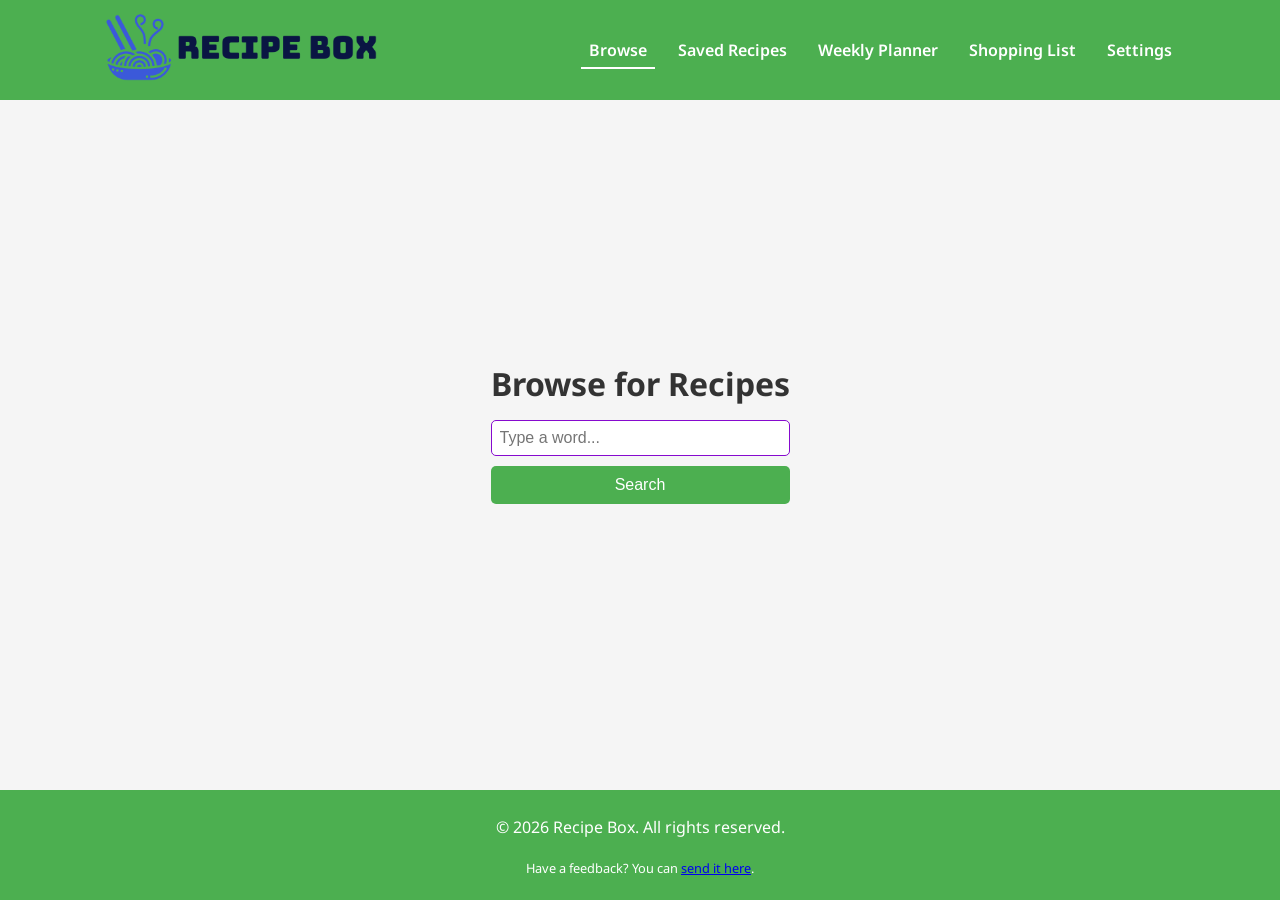
<file: index.html>
<!doctype html>
<html lang="en">
  <head>
    <meta charset="UTF-8" />
    <meta name="viewport" content="width=device-width, initial-scale=1.0" />
    <title>Recipe Box</title>
    <link rel="shortcut icon" href="images/favicon.ico" type="image/x-icon">
    <link rel="stylesheet" href="css/styles.css" />
    <link rel="stylesheet" href="css/browse.css" />
    <link rel="stylesheet" href="css/recipe_cards.css" />
    <script src="js/script.js" defer></script>
    <script src="js/browse.js" defer></script>
  </head>
  <body>
    <header>
      <nav>
        <div class="logo">
          <a href="index.html" class="logo-link">
            <img src="images/logo.png" alt="Logo" />
          </a>
        </div>
        <div class="navlinks">
          <a href="index.html" class="navlink active">Browse</a>
          <a href="saved_recipes.html" class="navlink">Saved Recipes</a>
          <a href="planner.html" class="navlink">Weekly Planner</a>
          <a href="shopping_list.html" class="navlink">Shopping List</a>
          <a href="settings.html" class="navlink">Settings</a>
        </div>
      </nav>
    </header>

    <main>
      <section id="browse-recipes">
        <h1>Browse for Recipes</h1>
        <form id="browse-recipes-form">
          <input
            type="search"
            id="search"
            name="search"
            placeholder="Type a word..."
            required
            maxlength="100"
          />
          <button type="submit" class="primary">Search</button>
          <div id="error-message" class="error v-hidden"></div>
        </form>
      </section>
      <div id="card-container">
        <!-- Recipe cards will be dynamically inserted here -->
        <div class="loader d-none"></div>
      </div>
    </main>

    <footer>
      <p>
        &copy; <span id="footer-year"></span> Recipe Box. All rights reserved.
      </p>
      <p class="small">
        Have a feedback? You can <a href="feedback.html">send it here</a>.
      </p>
    </footer>
  </body>
</html>
</file>
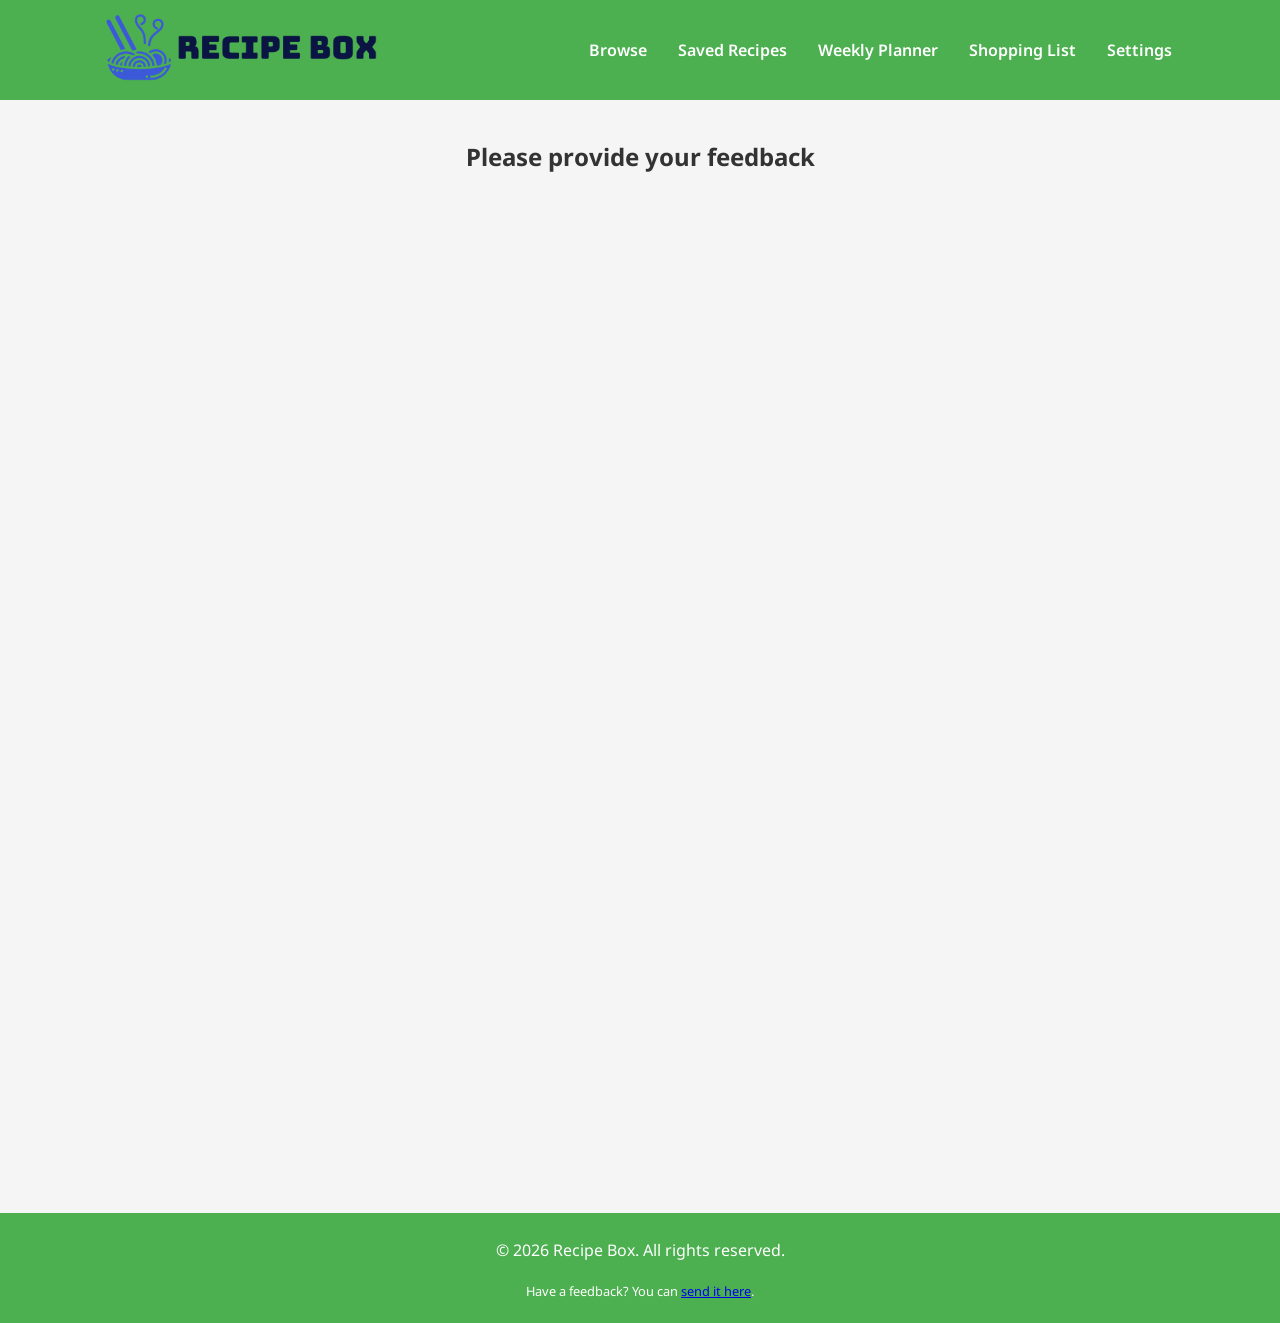
<file: feedback.html>
<!doctype html>
<html lang="en">
  <head>
    <meta charset="UTF-8" />
    <meta name="viewport" content="width=device-width, initial-scale=1.0" />
    <title>Feedback - Recipe Box</title>
    <link rel="shortcut icon" href="images/favicon.ico" type="image/x-icon">
    <link rel="stylesheet" href="css/styles.css" />
    <link rel="stylesheet" href="css/feedback.css">
    <script src="js/script.js" defer></script>
  </head>
  <body>
    <header>
      <nav>
        <div class="logo">
          <a href="index.html" class="logo-link">
            <img src="images/logo.png" alt="Logo" />
          </a>
        </div>
        <div class="navlinks">
          <a href="index.html" class="navlink">Browse</a>
          <a href="saved_recipes.html" class="navlink">Saved Recipes</a>
          <a href="planner.html" class="navlink">Weekly Planner</a>
          <a href="shopping_list.html" class="navlink">Shopping List</a>
          <a href="settings.html" class="navlink">Settings</a>
        </div>
      </nav>
    </header>

    <main class="center">
      <h2>Please provide your feedback</h2>
      <iframe
        src="https://docs.google.com/forms/d/e/1FAIpQLSf_oSsNsvGQA2SqJGUAXpILx6K-SaaJ3V8oUqtmzinFcbSDzg/viewform?embedded=true"
        frameborder="0"
        marginheight="0"
        marginwidth="0"
      >
        Loading...
      </iframe>
    </main>

    <footer>
      <p>
        &copy; <span id="footer-year"></span> Recipe Box. All rights
        reserved.
      </p>
      <p class="small">
        Have a feedback? You can <a href="feedback.html">send it here</a>.
      </p>
    </footer>
  </body>
</html>
</file>
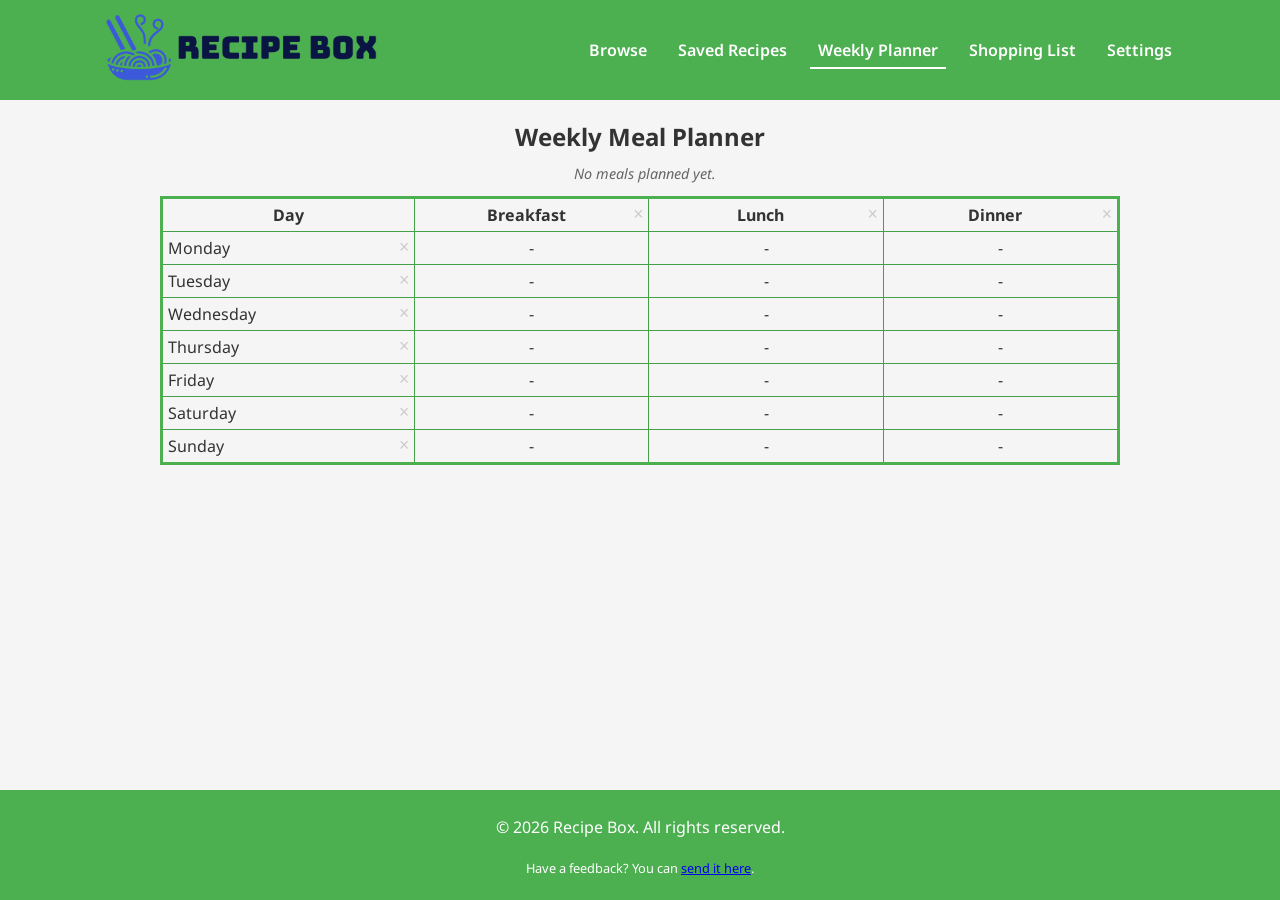
<file: planner.html>
<!doctype html>
<html lang="en">
  <head>
    <meta charset="UTF-8" />
    <meta name="viewport" content="width=device-width, initial-scale=1.0" />
    <title>Weekly Planner - Recipe Box</title>
    <link rel="shortcut icon" href="images/favicon.ico" type="image/x-icon" />
    <link rel="stylesheet" href="css/styles.css" />
    <link rel="stylesheet" href="css/planner.css" />
    <script src="js/script.js" defer></script>
    <script src="js/planner.js" defer></script>
  </head>
  <body>
    <header>
      <nav>
        <div class="logo">
          <a href="index.html" class="logo-link">
            <img src="images/logo.png" alt="Logo" />
          </a>
        </div>
        <div class="navlinks">
          <a href="index.html" class="navlink">Browse</a>
          <a href="saved_recipes.html" class="navlink">Saved Recipes</a>
          <a href="planner.html" class="navlink active">Weekly Planner</a>
          <a href="shopping_list.html" class="navlink">Shopping List</a>
          <a href="settings.html" class="navlink">Settings</a>
        </div>
      </nav>
    </header>

    <main>
      <table>
        <caption>Weekly Meal Planner</caption>
        <thead>
          <tr class="days-row">
            <!-- Days of the week will be dynamically inserted here -->
          </tr>
        </thead>
        <tbody>
            <!-- Planner meals will be dynamically inserted here -->
        </tbody>
      </table>
    </main>

    <footer>
      <p>
        &copy; <span id="footer-year"></span> Recipe Box. All rights reserved.
      </p>
      <p class="small">
        Have a feedback? You can <a href="feedback.html">send it here</a>.
      </p>
    </footer>
  </body>
</html>
</file>
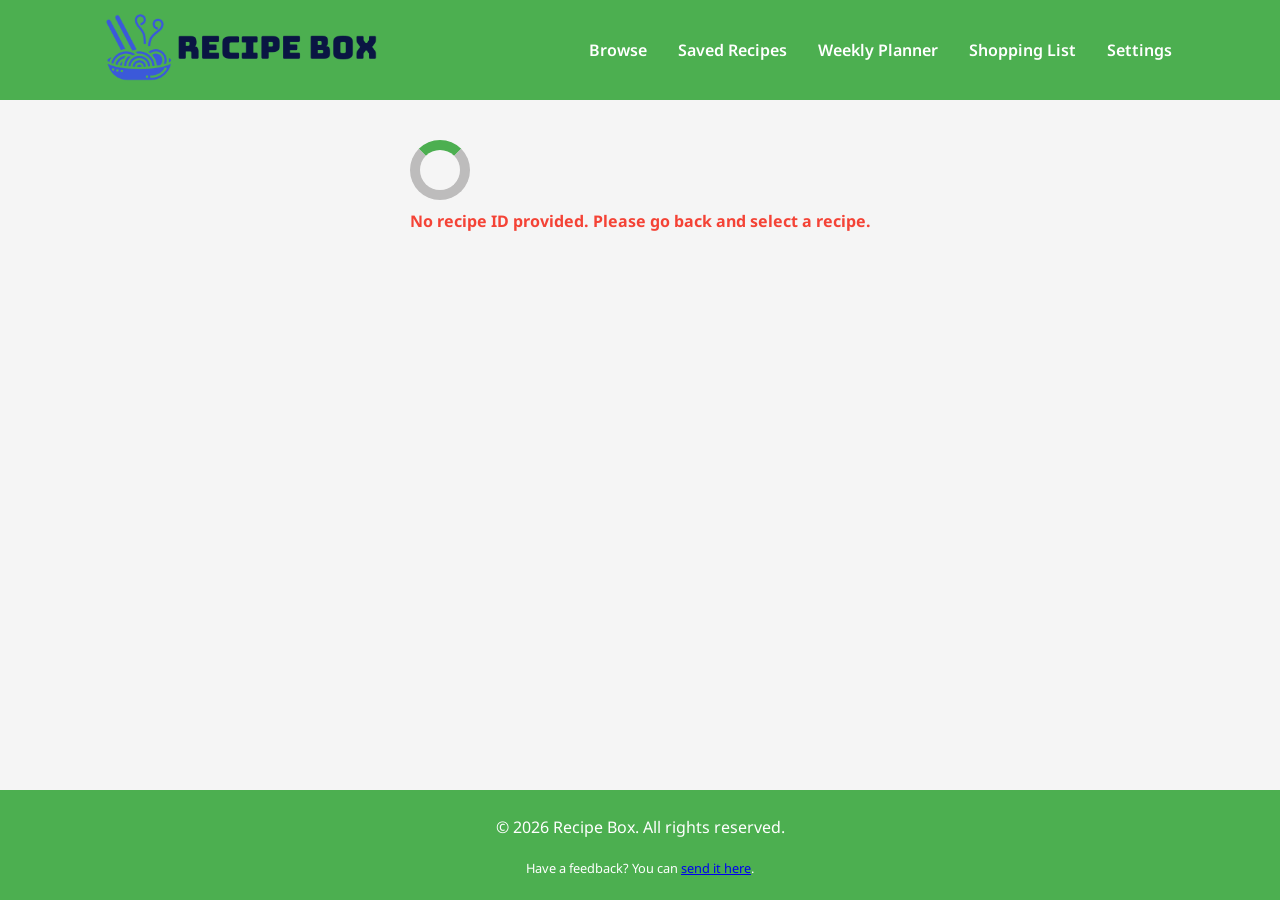
<file: recipe.html>
<!doctype html>
<html lang="en">
  <head>
    <meta charset="UTF-8" />
    <meta name="viewport" content="width=device-width, initial-scale=1.0" />
    <title>Recipe Details - Recipe Box</title>
    <link rel="shortcut icon" href="images/favicon.ico" type="image/x-icon" />
    <link rel="stylesheet" href="css/styles.css" />
    <link rel="stylesheet" href="css/recipe.css" />
    <link rel="stylesheet" href="css/dialog.css" />
    <script src="js/script.js" defer></script>
    <script src="js/recipe.js" defer></script>
    <script src="js/dialog.js" defer></script>
  </head>
  <body>
    <header>
      <nav>
        <div class="logo">
          <a href="index.html" class="logo-link">
            <img src="images/logo.png" alt="Logo" />
          </a>
        </div>
        <div class="navlinks">
          <a href="index.html" class="navlink">Browse</a>
          <a href="saved_recipes.html" class="navlink">Saved Recipes</a>
          <a href="planner.html" class="navlink">Weekly Planner</a>
          <a href="shopping_list.html" class="navlink">Shopping List</a>
          <a href="settings.html" class="navlink">Settings</a>
        </div>
      </nav>
    </header>

    <main>
      <section id="recipe-details">
        <!-- Recipe details will be dynamically inserted here -->
         <div class="loader"></div>
         <div class="error d-none" id="error-message"></div>
      </section>
    </main>

    <footer>
      <p>
        &copy; <span id="footer-year"></span> Recipe Box. All rights reserved.
      </p>
      <p class="small">
        Have a feedback? You can <a href="feedback.html">send it here</a>.
      </p>
    </footer>
  </body>
</html>
</file>
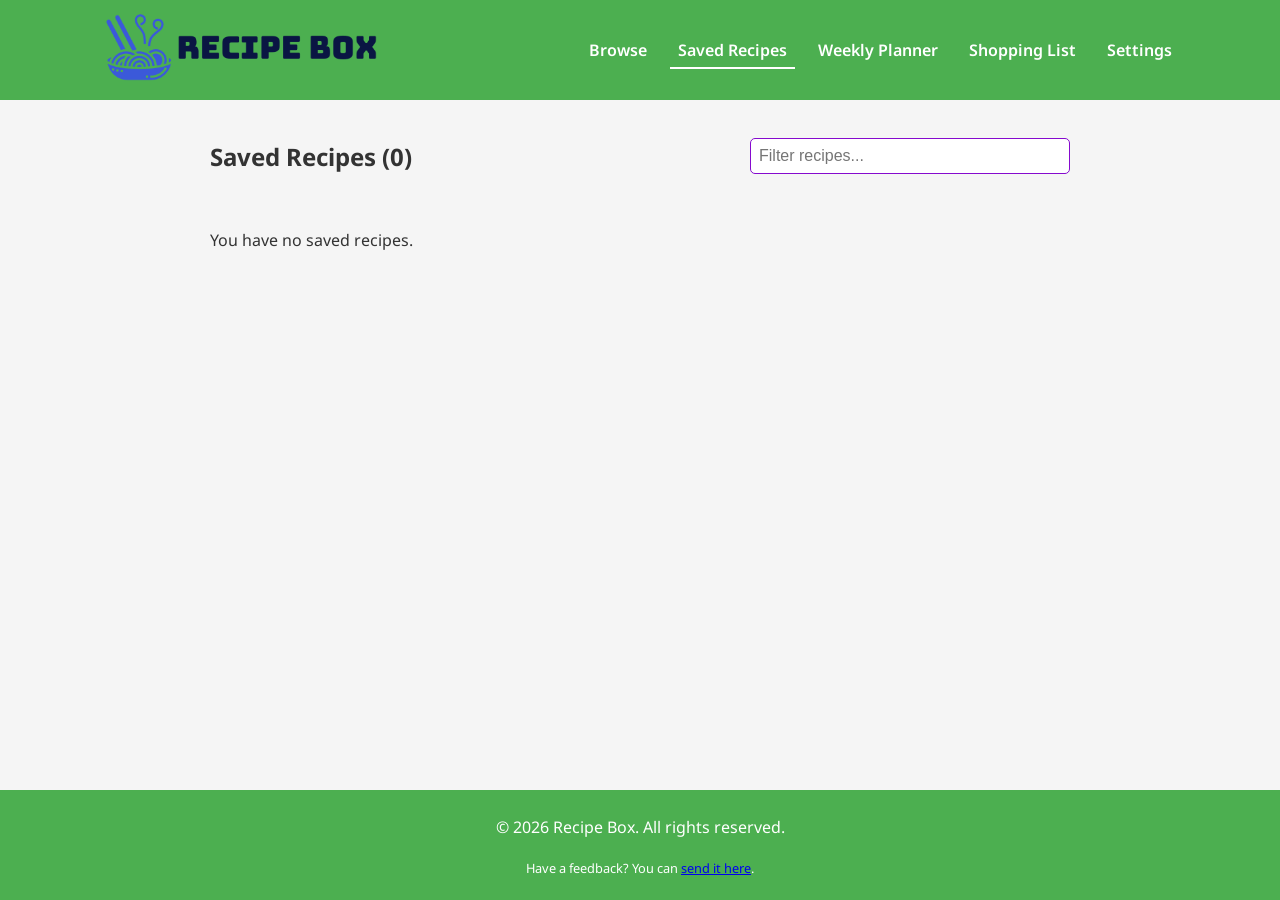
<file: saved_recipes.html>
<!doctype html>
<html lang="en">
  <head>
    <meta charset="UTF-8" />
    <meta name="viewport" content="width=device-width, initial-scale=1.0" />
    <title>Saved Recipes - Recipe Box</title>
    <link rel="shortcut icon" href="images/favicon.ico" type="image/x-icon" />
    <link rel="stylesheet" href="css/styles.css" />
    <link rel="stylesheet" href="css/saved_recipes.css" />
    <link rel="stylesheet" href="css/recipe_cards.css" />
    <link rel="stylesheet" href="css/dialog.css" />
    <script src="js/script.js" defer></script>
    <script src="js/saved_recipes.js" defer></script>
    <script src="js/dialog.js" defer></script>
  </head>
  <body>
    <header>
      <nav>
        <div class="logo">
          <a href="index.html" class="logo-link">
            <img src="images/logo.png" alt="Logo" />
          </a>
        </div>
        <div class="navlinks">
          <a href="index.html" class="navlink">Browse</a>
          <a href="saved_recipes.html" class="navlink active">Saved Recipes</a>
          <a href="planner.html" class="navlink">Weekly Planner</a>
          <a href="shopping_list.html" class="navlink">Shopping List</a>
          <a href="settings.html" class="navlink">Settings</a>
        </div>
      </nav>
    </header>

    <main>
      <section class="page-header">
        <h1 id="saved-recipes-title">Saved Recipes</h1>
        <input type="text" name="filter" id="filter-recipes" placeholder="Filter recipes..." />
      </section>
      <section id="saved-recipes-container">
        <!-- Saved recipes will be dynamically inserted here -->
      </section>
    </main>

    <footer>
      <p>
        &copy; <span id="footer-year"></span> Recipe Box. All rights reserved.
      </p>
      <p class="small">
        Have a feedback? You can <a href="feedback.html">send it here</a>.
      </p>
    </footer>
  </body>
</html>
</file>
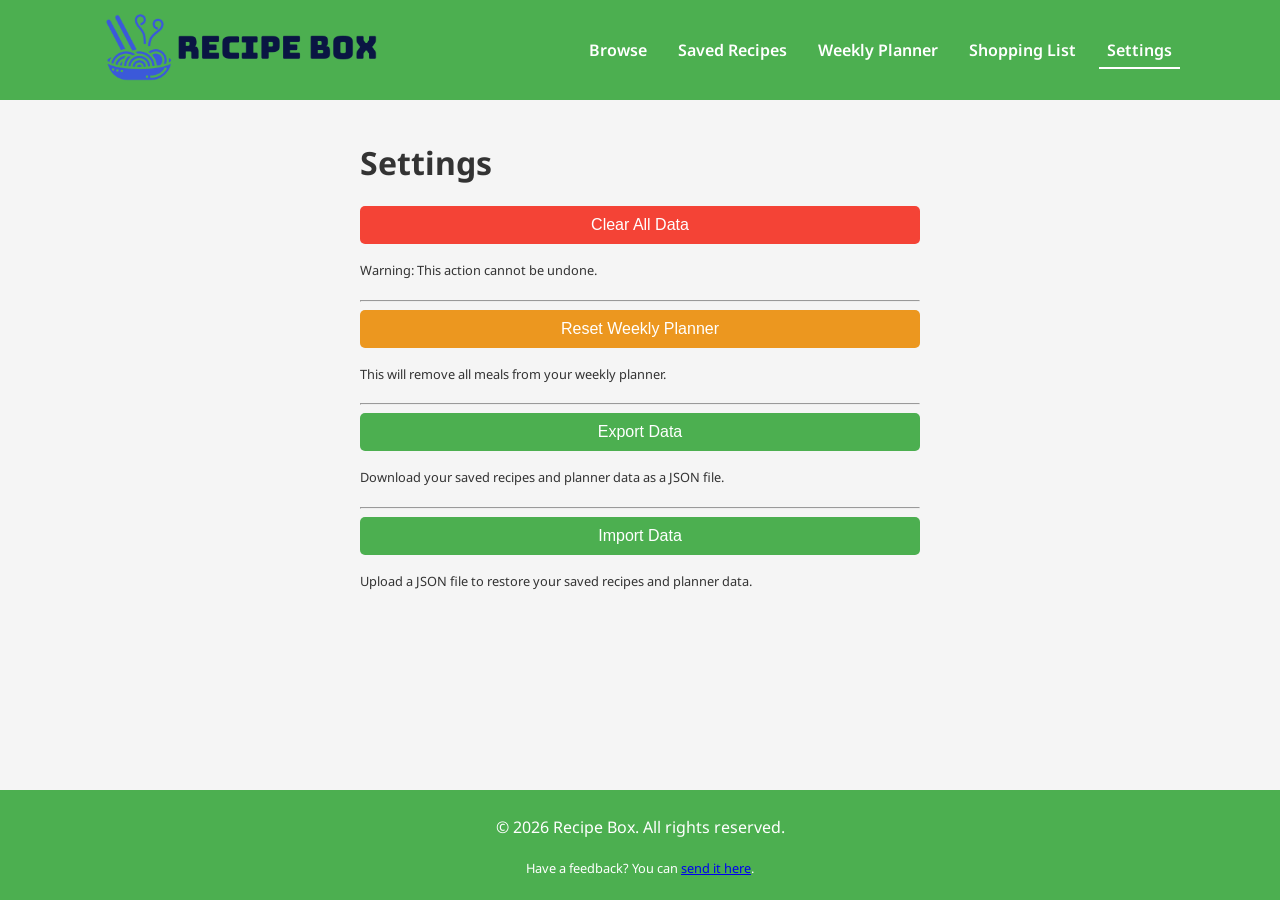
<file: settings.html>
<!doctype html>
<html lang="en">
  <head>
    <meta charset="UTF-8" />
    <meta name="viewport" content="width=device-width, initial-scale=1.0" />
    <title>Settings - Recipe Box</title>
    <link rel="shortcut icon" href="images/favicon.ico" type="image/x-icon" />
    <link rel="stylesheet" href="css/styles.css" />
    <link rel="stylesheet" href="css/settings.css" />
    <script src="js/script.js" defer></script>
    <script src="js/settings.js" defer></script>
  </head>
  <body>
    <header>
      <nav>
        <div class="logo">
          <a href="index.html" class="logo-link">
            <img src="images/logo.png" alt="Logo" />
          </a>
        </div>
        <div class="navlinks">
          <a href="index.html" class="navlink">Browse</a>
          <a href="saved_recipes.html" class="navlink">Saved Recipes</a>
          <a href="planner.html" class="navlink">Weekly Planner</a>
          <a href="shopping_list.html" class="navlink">Shopping List</a>
          <a href="settings.html" class="navlink active">Settings</a>
        </div>
      </nav>
    </header>

    <main>
      <h1>Settings</h1>

      <div class="button-container">
        <div class="button-group">
          <button class="danger" id="clear-all-data">Clear All Data</button>
          <p class="small">Warning: This action cannot be undone.</p>
        </div>
        <hr />
        <div class="button-group">
          <button class="warning" id="reset-planner">
            Reset Weekly Planner
          </button>
          <p class="small">
            This will remove all meals from your weekly planner.
          </p>
        </div>
        <hr />
        <div class="button-group">
          <button class="primary" id="export-data">Export Data</button>
          <p class="small">
            Download your saved recipes and planner data as a JSON file.
          </p>
        </div>
        <hr />
        <div class="button-group">
          <button class="primary" id="import-data">Import Data</button>
          <p class="small">
            Upload a JSON file to restore your saved recipes and planner data.
          </p>
        </div>
      </div>
    </main>

    <footer>
      <p>
        &copy; <span id="footer-year"></span> Recipe Box. All rights reserved.
      </p>
      <p class="small">
        Have a feedback? You can <a href="feedback.html">send it here</a>.
      </p>
    </footer>
  </body>
</html>
</file>
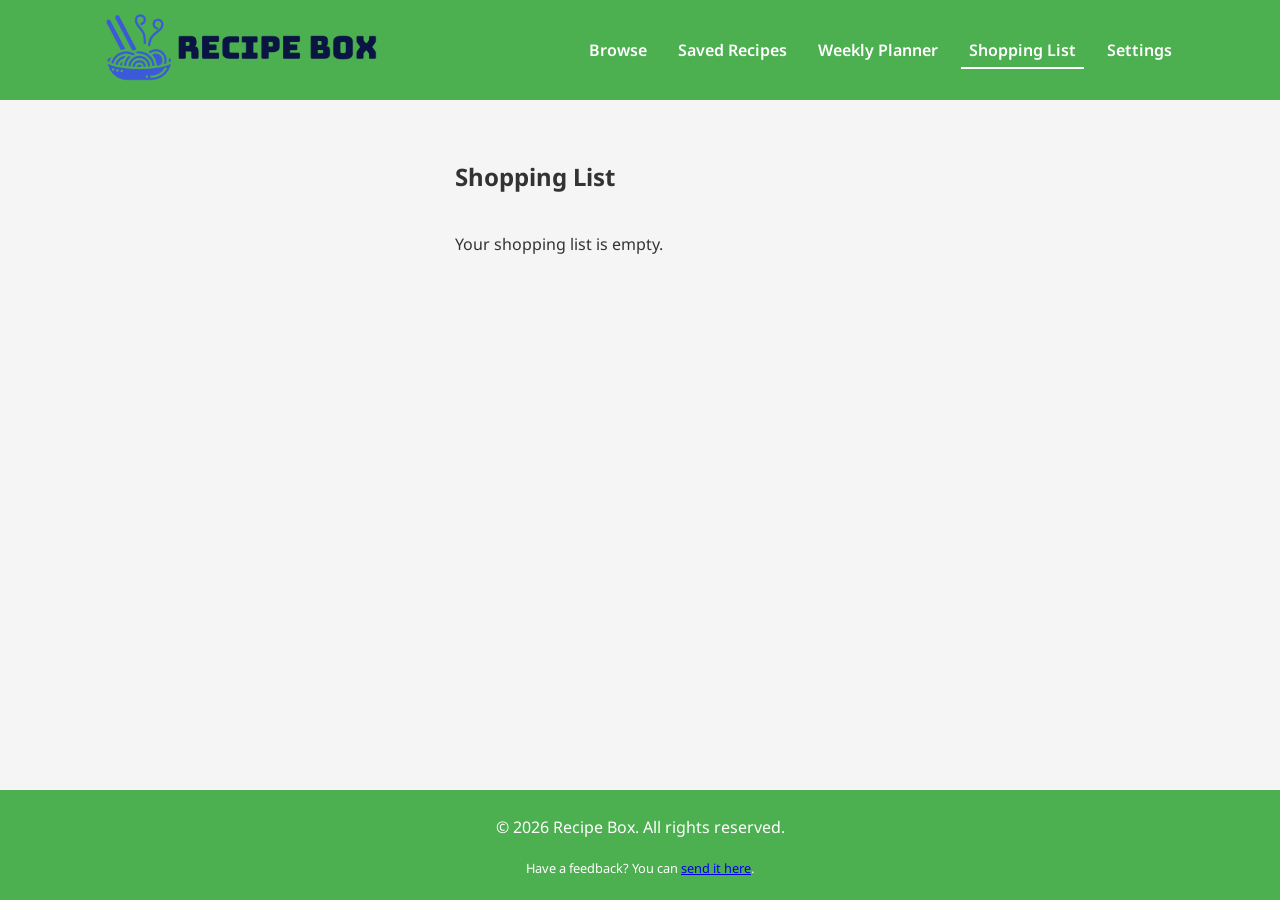
<file: shopping_list.html>
<!doctype html>
<html lang="en">
  <head>
    <meta charset="UTF-8" />
    <meta name="viewport" content="width=device-width, initial-scale=1.0" />
    <title>Shopping List - Recipe Box</title>
    <link rel="shortcut icon" href="images/favicon.ico" type="image/x-icon" />
    <link rel="stylesheet" href="css/styles.css" />
    <link rel="stylesheet" href="css/shopping_list.css">
    <script src="js/script.js" defer></script>
    <script src="js/shopping_list.js" defer></script>
  </head>
  <body>
    <header>
      <nav>
        <div class="logo">
          <a href="index.html" class="logo-link">
            <img src="images/logo.png" alt="Logo" />
          </a>
        </div>
        <div class="navlinks">
          <a href="index.html" class="navlink">Browse</a>
          <a href="saved_recipes.html" class="navlink">Saved Recipes</a>
          <a href="planner.html" class="navlink">Weekly Planner</a>
          <a href="shopping_list.html" class="navlink active">Shopping List</a>
          <a href="settings.html" class="navlink">Settings</a>
        </div>
      </nav>
    </header>

    <main>
      <section class="shopping-list-section">
        <div class="shopping-list-top">
          <h1>Shopping List</h1>
          <button id="clear-list-button" class="danger v-hidden">
            Clear List
          </button>
        </div>
        <div id="shopping-list-container">
          <!-- Shopping list items will be dynamically inserted here -->
        </div>
      </section>
    </main>

    <footer>
      <p>
        &copy; <span id="footer-year"></span> Recipe Box. All rights reserved.
      </p>
      <p class="small">
        Have a feedback? You can <a href="feedback.html">send it here</a>.
      </p>
    </footer>
  </body>
</html>
</file>
<file: css/styles.css>
@import url("https://fonts.googleapis.com/css2?family=Noto+Sans:ital,wght@0,100..900;1,100..900&display=swap");

:root {
  --primary-color: #4caf50;
  --primary-color-hover: #45a049;
  --danger-color: #f44336;
  --danger-color-hover: #da190b;
  --warning-color: #ec971f;
  --warning-color-hover: #d58512;
  --accent-color: #860ace;
  --accent-color-hover: #7209b7;
  --background-color: #f5f5f5;
  --text-color: #333;
  --text-color-light: #fff;
  --text-secondary-color: #666;
}

body {
  margin: 0;
  padding: 0;
  font-family: "Noto Sans", sans-serif;
  background-color: var(--background-color);
  color: var(--text-color);
  min-height: 100vh;
  display: flex;
  flex-direction: column;
}

header {
  background-color: var(--primary-color);
  color: var(--text-color-light);
  padding: 10px 0;
}

nav {
  display: flex;
  justify-content: space-around;
  align-items: center;
}

@media (max-width: 768px) {
  nav {
    flex-direction: column;
    gap: 10px;
  }
  .navlinks {
    flex-wrap: wrap;
    justify-content: center;
    gap: 5px;
  }
}

nav > div.logo {
  display: flex;
  align-items: center;
  justify-content: center;
}

nav > div.logo img {
  height: 75px;
}

.navlinks {
  display: flex;
  gap: 15px;
}

.navlink {
  padding: 8px;
  text-decoration: none;
  color: var(--text-color-light);
  font-weight: 600;
  text-align: center;
}

.navlink.active {
  border-bottom: 2px solid white;
  padding-bottom: 2px;
}

.navlink:hover {
  background-color: var(--primary-color-hover);
}

footer {
  background-color: var(--primary-color);
  color: var(--text-color-light);
  text-align: center;
  padding: 10px 0;
  position: relative;
  bottom: 0;
  width: 100%;
  display: flex;
  flex-direction: column;
  align-items: center;
  margin-top: auto;
}
p.small {
  font-size: 0.8rem;
  margin-top: 5px;
}

main {
  padding: 20px;
  max-width: 800px;
  margin: 0 auto;
}

main.center {
  display: flex;
  flex-direction: column;
  align-items: center;
  justify-content: start;
}

button,
.btn {
  color: var(--text-color-light);
  border: none;
  padding: 10px 20px;
  cursor: pointer;
  font-size: 1rem;
  border-radius: 5px;
  text-decoration: none;
}

.btn-small {
  padding: 5px 10px;
  font-size: 0.9rem;
}

.btn-link {
  background: none;
  color: var(--danger-color);
  padding: 0;
  font-size: 1.1rem;
  border: none;
  cursor: pointer;
  text-decoration: none;
}
.primary {
  background-color: var(--primary-color);
}

.primary:hover {
  background-color: var(--primary-color-hover);
}

.secondary {
  background-color: var(--accent-color);
}
.secondary:hover {
  background-color: var(--accent-color-hover);
}

.danger {
  background-color: var(--danger-color);
}
.danger:hover {
  background-color: var(--danger-color-hover);
}

.warning {
  background-color: var(--warning-color);
}
.warning:hover {
  background-color: var(--warning-color-hover);
}
button:disabled {
  background-color: #ccc;
  cursor: not-allowed;
}

.btn-link:disabled {
  color: #ccc;
  background: none;
  cursor: not-allowed;
}

div.error {
  color: var(--danger-color);
  font-weight: bold;
  margin: 10px 0;
}

.v-hidden {
  visibility: hidden;
}

.d-none {
  display: none;
}

.float-right {
  float: right;
}

.loader {
  border: 10px solid #bdbcbc;
  border-top: 10px solid var(--primary-color);
  border-radius: 50%;
  width: 40px;
  height: 40px;
  animation: spin 1.3s linear infinite;
}

@keyframes spin {
  0% { transform: rotate(0deg); }
  100% { transform: rotate(360deg); }
}
</file>
<file: css/browse.css>
main {
  display: flex;
  flex-direction: column;
  align-items: center;
  margin-top: auto;
}

#browse-recipes {
  max-width: 480px;
  width: 100%;
  padding: 20px;
  box-sizing: border-box;
}

#browse-recipes h1 {
  font-size: 2rem;
  margin-bottom: 15px;
  text-align: center;
}

#browse-recipes-form {
  display: flex;
  flex-direction: column;
  justify-content: center;
  margin-bottom: 20px;
  gap: 10px;
}

#browse-recipes-form input[type="search"] {
  padding: 8px;
  font-size: 1rem;
  width: 100%;
  border: 1px solid var(--accent-color);
  border-radius: 5px;
}

#card-container {
  width: 100%;
  display: flex;
  flex-wrap: wrap;
  gap: 20px;
  justify-content: center;
}

/* Responsive: tablet */
@media (max-width: 768px) {
  #browse-recipes h1 {
    font-size: 1.75rem;
  }

  #card-container {
    gap: 16px;
  }
}

/* Responsive: mobile */
@media (max-width: 480px) {
  #browse-recipes {
    padding: 12px;
  }

  #browse-recipes h1 {
    font-size: 1.5rem;
  }

  #card-container {
    gap: 12px;
  }
}
</file>
<file: css/recipe_cards.css>
.recipe-card {
  background-color: var(--background-color);
  border: 1px solid var(--accent-color);
  border-radius: 10px;
  padding: 15px;
  width: 200px;
  display: flex;
  flex-direction: column;
  align-items: center;
  text-align: center;
  box-sizing: border-box;
  min-width: 0;
}

.recipe-image {
  width: 100%;
  height: auto;
  border-radius: 10px;
  margin-bottom: 10px;
}

.recipe-title {
  font-size: 1.2rem;
  font-weight: bold;
  margin-bottom: 10px;
  min-height: 3rem;
  overflow-wrap: break-word;
}

.recipe-buttons {
  width: 100%;
  display: flex;
  flex-direction: column;
  gap: 10px;
  margin-top: 10px;
  justify-content: center;
}

/* Responsive: tablet */
@media (max-width: 768px) {
  main {
    padding: 16px;
  }

  .recipe-card {
    width: calc((100% - 20px) / 2);
  }

  .recipe-title {
    font-size: 1.1rem;
  }
}

/* Responsive: mobile */
@media (max-width: 480px) {
  main {
    padding: 12px;
  }

  .recipe-card {
    width: 100%;
    max-width: 100%;
  }

  .recipe-title {
    font-size: 1rem;
  }

  .recipe-buttons {
    gap: 8px;
  }
}
</file>
<file: css/feedback.css>
main {
    padding: 20px;
    width: 100%;
    max-width: 1000px;
    margin: 0 auto;
    box-sizing: border-box;
}
iframe {
    width: 100%;
    min-height: 1000px;
    height: 100%;
    border: none;
    display: block;
}

@media (max-width: 768px) {
    main {
        padding: 10px;
    }
}
</file>
<file: css/planner.css>
main {
    padding: 20px;
    width: 100%;
    max-width: 1000px;
    margin: 0 auto;
    box-sizing: border-box;
    display: flex;
    justify-content: center;
    align-items: center;
}

table {
    width: 100%;
    table-layout: fixed;
    border: 3px solid var(--primary-color);
    border-collapse: collapse;

}

table > caption {
    caption-side: top;
    font-size: 1.5em;
    margin-bottom: 10px;
    font-weight: bold;
    text-align: center;
}

caption > span {
    font-size: 0.6em;
    font-weight: normal;
    margin-left: 10px;
    color: var(--text-secondary-color);
    font-style: italic;
}

th, td {
    border: 1px solid var(--primary-color-hover);
    overflow-wrap: anywhere;
    padding: 5px;
}

td:first-child {
    width: 30%;
    text-align: left;
}

th:not(:first-child),
td:not(:first-child) {
    width: 23.333%; /* remaining 70% split across 3 meal columns */
    text-align: center;
}

@media (max-width: 480px) {
    main {
        padding: 10px;
    }
}
</file>
<file: css/recipe.css>
#recipe-details {
  padding: 20px;
  background-color: var(--background-color);
  display: flex;
  flex-direction: column;
  align-items: start;
  max-width: 768px;
}
.recipe-top-section {
  display: flex;
  justify-content: space-around;
  align-items: center;
  width: 100%;
  margin-bottom: 15px;
}
.recipe-title {
  font-size: 2rem;
  margin-bottom: 10px;
  width: 100%;
}
.recipe-buttons {
  display: flex;
  gap: 10px;
}
.recipe-tags {
  margin-bottom: 15px;
  font-size: 0.8rem;
  font-style: italic;
  color: var(--accent-color);
}
.recipe-mid-section {
  display: flex;
  justify-content: space-around;
  align-items: center;
  width: 100%;
  margin-bottom: 15px;
  gap: 1rem;
}
.recipe-image {
  width: 100%;
  max-width: 400px;
  margin-bottom: 15px;
  border-radius: 10px;
}
.ingredients-header {
  font-size: 1.5rem;
  margin-bottom: 10px;
  margin-top: 15px;
}
.ingredients-list {
  list-style-type: disc;
  padding-left: 20px;
  margin-bottom: 15px;
}
.instructions-header {
  font-size: 1.5rem;
  margin-bottom: 10px;
  margin-top: 15px;
}
.instructions-text {
  white-space: pre-wrap;
  line-height: 1.5;
}

/* Responsive: tablet */
@media (max-width: 768px) {
  #recipe-details {
    max-width: 100%;
    padding: 16px;
  }

  .recipe-top-section {
    flex-direction: column;
    align-items: flex-start;
    gap: 0.5rem;
  }

  .recipe-title {
    font-size: 1.75rem;
  }

  .recipe-buttons {
    width: 100%;
    flex-wrap: wrap;
    justify-content: center;
    align-items: center;
  }
  .recipe-buttons button {
    width: 100%;
  }

  .recipe-mid-section {
    flex-direction: column;
    align-items: flex-start;
    gap: 1rem;
  }

  .recipe-image {
    max-width: 100%;
  }

  .ingredients-header,
  .instructions-header {
    font-size: 1.25rem;
  }
}

/* Responsive: mobile */
@media (max-width: 480px) {
  #recipe-details {
    padding: 12px;
  }

  .recipe-title {
    font-size: 1.5rem;
  }

  .recipe-tags {
    font-size: 0.75rem;
  }

  .recipe-buttons {
    gap: 8px;
  }

  .ingredients-header,
  .instructions-header {
    font-size: 1.125rem;
  }

  .ingredients-list {
    padding-left: 16px;
  }
}
</file>
<file: css/dialog.css>
dialog form {
  display: flex;
  flex-direction: column;
  gap: 15px;
}

dialog::backdrop {
  background: rgba(0, 0, 0, 0.5);
}

.dialog-buttons {
  display: flex;
  justify-content: flex-end;
  gap: 10px;
}
.dialog-buttons button {
  width: auto;
}
</file>
<file: css/saved_recipes.css>
main {
  padding: 20px;
  width: min(100%, 900px);
  max-width: 900px;
  margin: 0 auto;
  box-sizing: border-box;
  min-width: 0;
}

.page-header {
  width: 100%;
  margin-bottom: 20px;
  display: flex;
  justify-content: space-between;
  align-items: center;
  flex-wrap: wrap;
  gap: 12px 16px;
}

#saved-recipes-container {
  display: flex;
  flex-wrap: wrap;
  width: min(100%, 860px);
  margin: 0 auto;
  gap: 20px;
  justify-content: flex-start;
  box-sizing: border-box;
  min-width: 0;
}

#filter-recipes {
  padding: 8px;
  font-size: 1rem;
  flex: 0 1 320px;
  width: 320px;
  max-width: 100%;
  min-width: 220px;
  border: 1px solid var(--accent-color);
  border-radius: 5px;
  box-sizing: border-box;
}

@media (max-width: 860px) {
  #saved-recipes-container {
    justify-content: center;
  }
  #saved-recipes-title {
    text-align: center;
    width: 100%;
  }
  #filter-recipes {
    flex: 1 1 100%;
    width: 100%;
    max-width: none;
  }
}
</file>
<file: css/settings.css>
main {
  width: 100%;
  max-width: 600px;
  margin: 0 auto;
  box-sizing: border-box;
}

.button-container {
  border-radius: 8px;
  margin-bottom: 20px;
}

.button-group {
  display: flex;
  flex-direction: column;
  gap: 12px;
}

@media (max-width: 768px) {
  main h1 {
    width: 100%;
    text-align: center;
  }
}
</file>
<file: css/shopping_list.css>
main {
    width: 100%;
    max-width: 450px;
    box-sizing: border-box;
}

.shopping-list-section {
    margin: 0 auto;
    padding: 20px;
    box-sizing: border-box;
}
.shopping-list-top {
    display: flex;
    justify-content: space-between;
    align-items: center;
    margin-bottom: 20px;
}

.shopping-list-item {
    display: flex;
    justify-content: space-between;
    align-items: center;
    margin-bottom: 10px;
}

.ingredient-text {
    flex: 1;
    min-width: 0; /* allow flex item to shrink for ellipsis */
}


/* Small screens */
@media (max-width: 480px) {
    main {
        width: 100%;
        max-width: 100%;
    }
    .shopping-list-section {
        padding: 16px;
    }
    .shopping-list-top {
        flex-direction: column;
        align-items: stretch;
        gap: 8px;
        text-align: center;
    }
    .shopping-list-item {
        flex-direction: row;
        align-items: center;
        justify-content: space-between;
        gap: 8px;
        flex-wrap: nowrap;
    }
    .ingredient-text {
        overflow: hidden;
        text-overflow: ellipsis;
        white-space: nowrap;
    }
    /* Show a compact X while keeping accessible text */
    .remove-button {
        font-size: 0; /* visually hide text but keep for screen readers */
        position: relative;
        flex: none;
    }
    .remove-button::before {
        content: 'x';
        font-size: 16px;
        line-height: 1;
        display: inline-block;
    }
}
</file>
